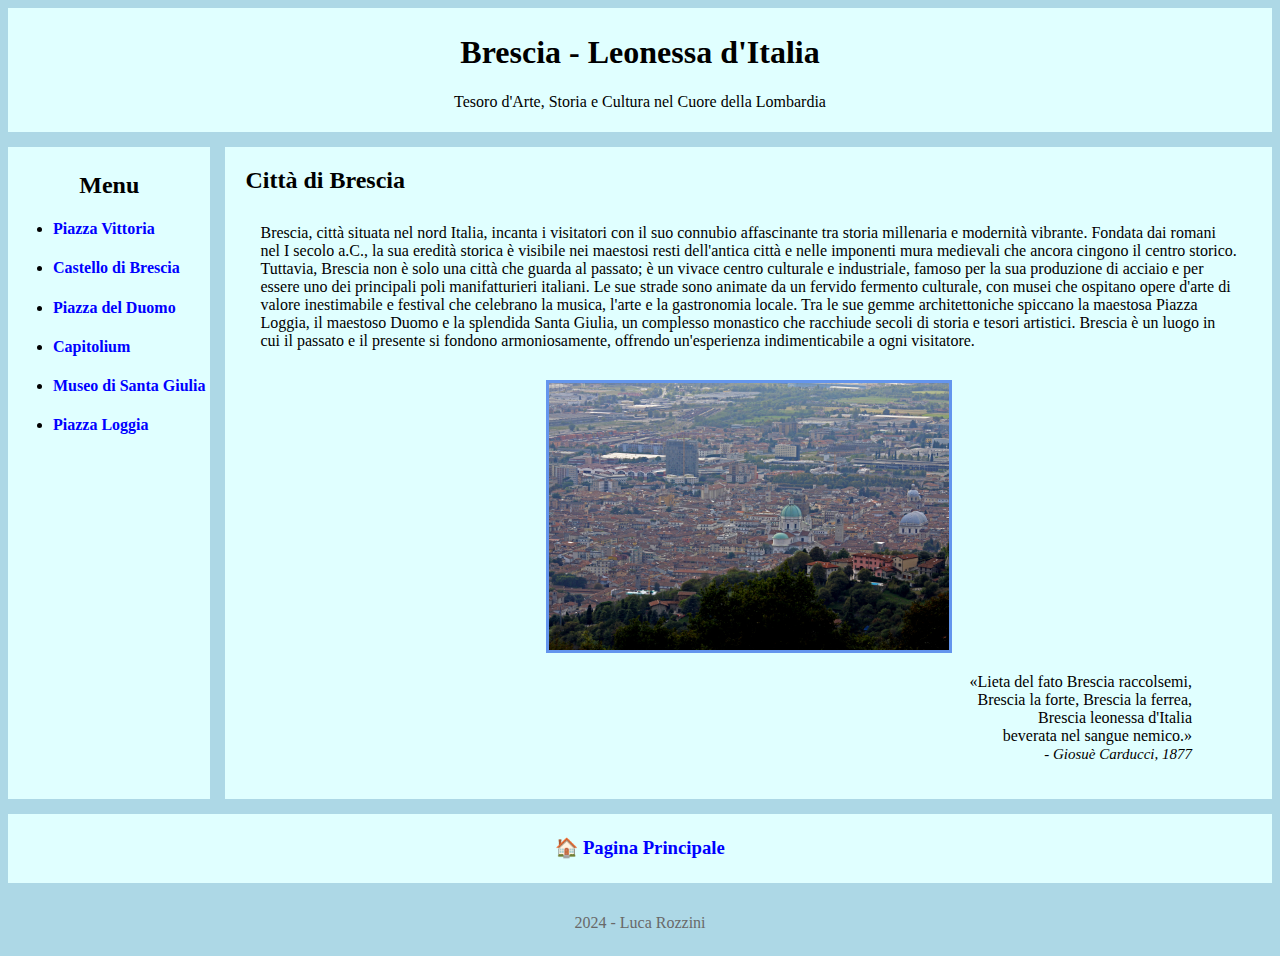
<file: index.html>
<!DOCTYPE html>
<html lang="it">
<head> 
    <title>Brescia</title>
    <link rel="icon" href="iconaBrescia.png">
    <link rel="stylesheet" href="brescia.css">
</head>
<body>
    <div id="header" class="titolo"><h1>Brescia - Leonessa d'Italia</h1>
        <p>Tesoro d'Arte, Storia e Cultura nel Cuore della Lombardia</p>
    </div>

    <div id="menu"><h2 class="titolo">Menu</h2>
        <ul>
            <li><h4><a href="piazzaVittoria.html"> Piazza Vittoria</a></h4></li>
            <li><h4><a href="castelloDiBrescia.html"> Castello di Brescia</a></h4></li>
            <li><h4><a href="piazzaDelDuomo.html"> Piazza del Duomo</a></h4></li>
            <li><h4><a href="capitolium.html"> Capitolium</a></h4></li>
            <li><h4><a href="museoSantaGiulia.html"> Museo di Santa Giulia</a></h4></li>
            <li><h4><a href="piazzaLoggia.html"> Piazza Loggia</a></h4></li>
        </ul>   
    </div>

    <div id="content"><h2 class="argomento">Città di Brescia</h2>
        <p class="paragrafo">Brescia, città situata nel nord Italia, incanta i visitatori con il suo connubio affascinante tra storia millenaria e modernità vibrante.
            Fondata dai romani nel I secolo a.C., la sua eredità storica è visibile nei maestosi resti dell'antica città e nelle imponenti mura medievali che ancora cingono il centro storico.
            Tuttavia, Brescia non è solo una città che guarda al passato; è un vivace centro culturale e industriale, famoso per la sua produzione di acciaio e per essere uno dei principali poli manifatturieri italiani.
            Le sue strade sono animate da un fervido fermento culturale, con musei che ospitano opere d'arte di valore inestimabile e festival che celebrano la musica, l'arte e la gastronomia locale.
            Tra le sue gemme architettoniche spiccano la maestosa Piazza Loggia, il maestoso Duomo e la splendida Santa Giulia, un complesso monastico che racchiude secoli di storia e tesori artistici.
            Brescia è un luogo in cui il passato e il presente si fondono armoniosamente, offrendo un'esperienza indimenticabile a ogni visitatore.
        </p>
        <center><img src="Brescia.jpg" alt="Brescia"></center>
        <p align = right id="allaVittoria">«Lieta del fato Brescia raccolsemi,<br>
            Brescia la forte, Brescia la ferrea,<br>
            Brescia leonessa d'Italia<br>
            beverata nel sangue nemico.»<br>
            <em>- Giosuè Carducci, 1877</em>
        </p>
    </div>

    <div id="footer"><h3 class="titolo"><a href="index.html">&#127968; Pagina Principale</a></h3></div>
    <p id="crediti">2024 - Luca Rozzini</p>
</body>
</html>
</file>
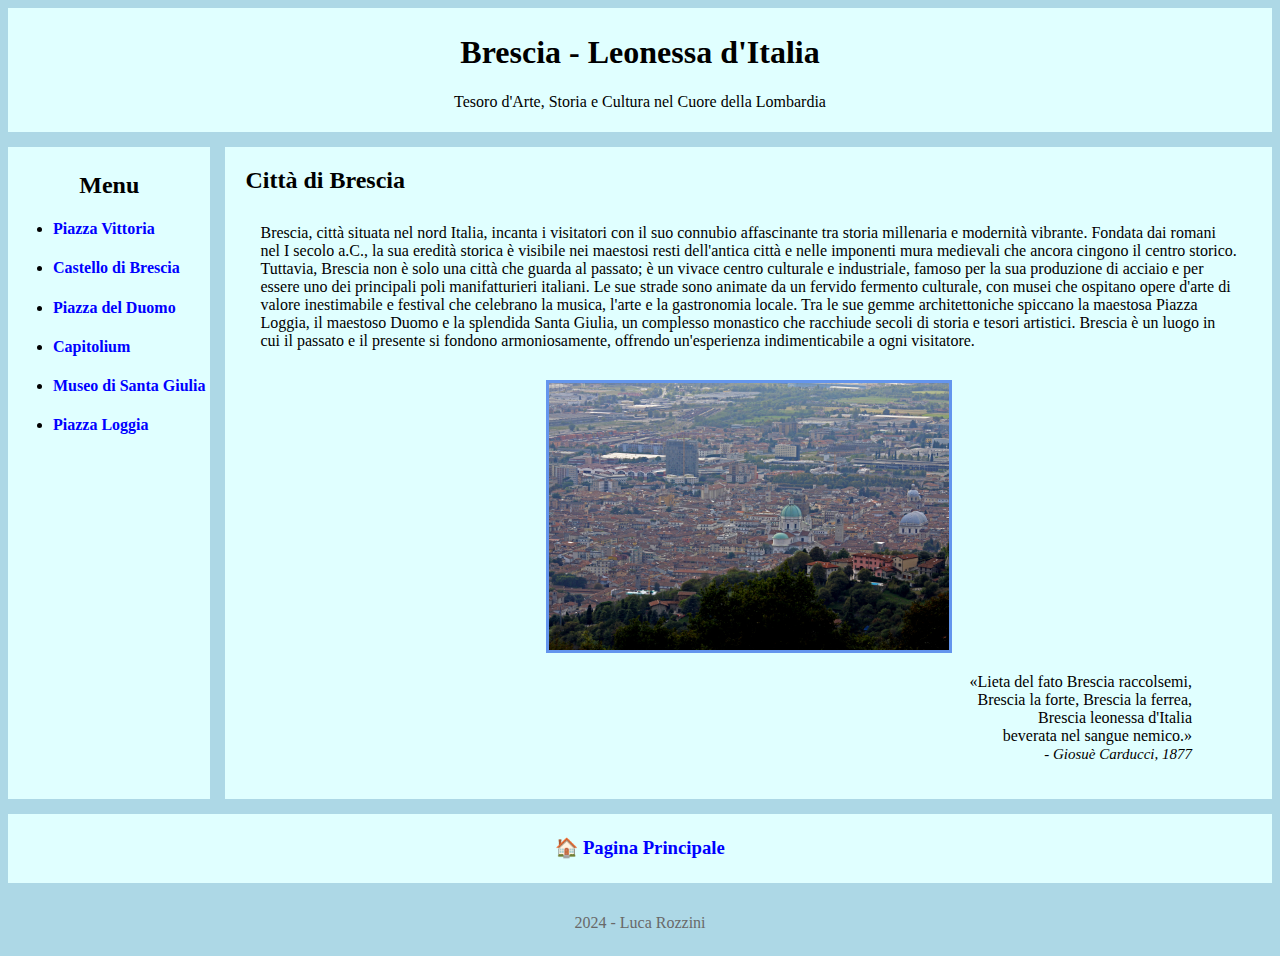
<file: brescia.html>
<!DOCTYPE html>
<html lang="it">
<head> 
    <title>Brescia</title>
    <link rel="icon" href="iconaBrescia.ico">
    <link rel="stylesheet" href="brescia.css">
</head>
<body>
    <div id="header" class="titolo"><h1>Brescia - Leonessa d'Italia</h1>
        <p>Tesoro d'Arte, Storia e Cultura nel Cuore della Lombardia</p>
    </div>

    <div id="menu"><h2 class="titolo">Menu</h2>
        <ul>
            <li><h4><a href="piazzaVittoria.html"> Piazza Vittoria</a></h4></li>
            <li><h4><a href="castelloDiBrescia.html"> Castello di Brescia</a></h4></li>
            <li><h4><a href="piazzaDelDuomo.html"> Piazza del Duomo</a></h4></li>
            <li><h4><a href="capitolium.html"> Capitolium</a></h4></li>
            <li><h4><a href="museoSantaGiulia.html"> Museo di Santa Giulia</a></h4></li>
            <li><h4><a href="piazzaLoggia.html"> Piazza Loggia</a></h4></li>
        </ul>   
    </div>

    <div id="content"><h2 class="argomento">Città di Brescia</h2>
        <p class="paragrafo">Brescia, città situata nel nord Italia, incanta i visitatori con il suo connubio affascinante tra storia millenaria e modernità vibrante.
            Fondata dai romani nel I secolo a.C., la sua eredità storica è visibile nei maestosi resti dell'antica città e nelle imponenti mura medievali che ancora cingono il centro storico.
            Tuttavia, Brescia non è solo una città che guarda al passato; è un vivace centro culturale e industriale, famoso per la sua produzione di acciaio e per essere uno dei principali poli manifatturieri italiani.
            Le sue strade sono animate da un fervido fermento culturale, con musei che ospitano opere d'arte di valore inestimabile e festival che celebrano la musica, l'arte e la gastronomia locale.
            Tra le sue gemme architettoniche spiccano la maestosa Piazza Loggia, il maestoso Duomo e la splendida Santa Giulia, un complesso monastico che racchiude secoli di storia e tesori artistici.
            Brescia è un luogo in cui il passato e il presente si fondono armoniosamente, offrendo un'esperienza indimenticabile a ogni visitatore.
        </p>
        <center><img src="Brescia.jpg" alt="Brescia"></center>
        <p align = right id="allaVittoria">«Lieta del fato Brescia raccolsemi,<br>
            Brescia la forte, Brescia la ferrea,<br>
            Brescia leonessa d'Italia<br>
            beverata nel sangue nemico.»<br>
            <em>- Giosuè Carducci, 1877</em>
        </p>
    </div>

    <div id="footer"><h3 class="titolo"><a href="brescia.html">&#127968; Pagina Principale</a></h3></div>
    <p id="crediti">2024 - Luca Rozzini</p>
</body>
</html>
</file>
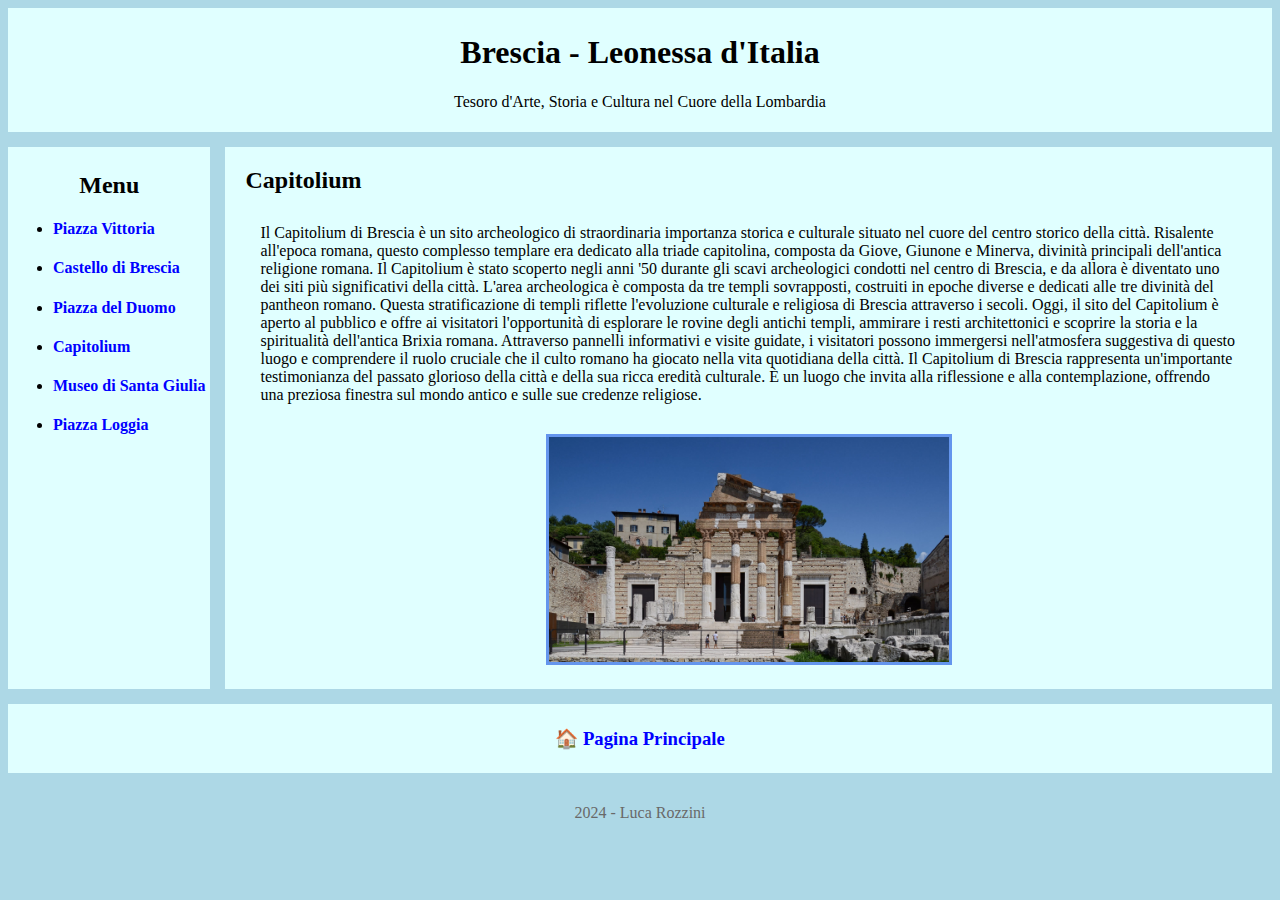
<file: capitolium.html>
<!DOCTYPE html>
<html lang="it">
<head> 
    <title>Capitolium</title>
    <link rel="icon" href="iconaBrescia.png">
    <link rel="stylesheet" href="brescia.css">
</head>
<body>
    <div id="header" class="titolo"><h1>Brescia - Leonessa d'Italia</h1>
        <p>Tesoro d'Arte, Storia e Cultura nel Cuore della Lombardia</p>
    </div>

    <div id="menu"><h2 class="titolo">Menu</h2>
        <ul>
            <li><h4><a href="piazzaVittoria.html"> Piazza Vittoria</a></h4></li>
            <li><h4><a href="castelloDiBrescia.html"> Castello di Brescia</a></h4></li>
            <li><h4><a href="piazzaDelDuomo.html"> Piazza del Duomo</a></h4></li>
            <li><h4><a href="capitolium.html"> Capitolium</a></h4></li>
            <li><h4><a href="museoSantaGiulia.html"> Museo di Santa Giulia</a></h4></li>
            <li><h4><a href="piazzaLoggia.html"> Piazza Loggia</a></h4></li>
        </ul>
    </div>

    <div id="content"><h2 class="argomento">Capitolium</h2>
        <p class="paragrafo">Il Capitolium di Brescia è un sito archeologico di straordinaria importanza storica e culturale situato nel cuore del centro storico della città.
            Risalente all'epoca romana, questo complesso templare era dedicato alla triade capitolina, composta da Giove, Giunone e Minerva, divinità principali dell'antica religione romana.
            Il Capitolium è stato scoperto negli anni '50 durante gli scavi archeologici condotti nel centro di Brescia, e da allora è diventato uno dei siti più significativi della città.
            L'area archeologica è composta da tre templi sovrapposti, costruiti in epoche diverse e dedicati alle tre divinità del pantheon romano.
            Questa stratificazione di templi riflette l'evoluzione culturale e religiosa di Brescia attraverso i secoli.
            Oggi, il sito del Capitolium è aperto al pubblico e offre ai visitatori l'opportunità di esplorare le rovine degli antichi templi, ammirare i resti architettonici e scoprire la storia e la spiritualità dell'antica Brixia romana.
            Attraverso pannelli informativi e visite guidate, i visitatori possono immergersi nell'atmosfera suggestiva di questo luogo e comprendere il ruolo cruciale che il culto romano ha giocato nella vita quotidiana della città.
            Il Capitolium di Brescia rappresenta un'importante testimonianza del passato glorioso della città e della sua ricca eredità culturale.
            È un luogo che invita alla riflessione e alla contemplazione, offrendo una preziosa finestra sul mondo antico e sulle sue credenze religiose.
        </p>
        <center><img src="Capitolium.jpg" alt="Capitolium"></center>
    </div>
    
    <div id="footer"><h3 class="titolo"><a href="index.html">&#127968; Pagina Principale</a></h3></div>
    <p id="crediti">2024 - Luca Rozzini</p>
</body>
</html>
</file>
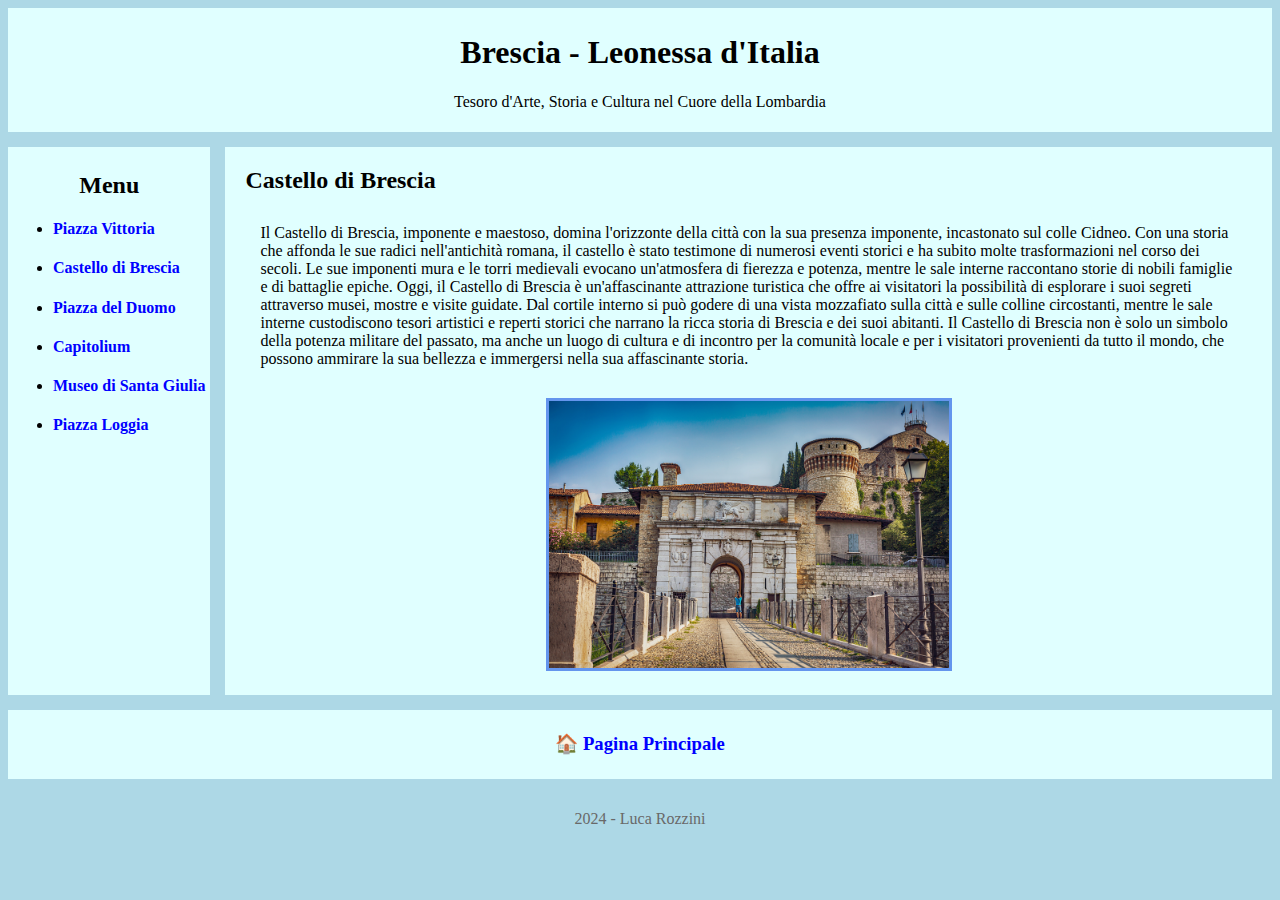
<file: castelloDiBrescia.html>
<!DOCTYPE html>
<html lang="it">
<head>
    <title>Castello di Brescia</title>
    <link rel="icon" href="iconaBrescia.png">
    <link rel="stylesheet" href="brescia.css">
</head>
<body>
    <div id="header" class="titolo"><h1>Brescia - Leonessa d'Italia</h1>
        <p>Tesoro d'Arte, Storia e Cultura nel Cuore della Lombardia</p>
    </div>

    <div id="menu"><h2 class="titolo">Menu</h2>
        <ul>
            <li><h4><a href="piazzaVittoria.html"> Piazza Vittoria</a></h4></li>
            <li><h4><a href="castelloDiBrescia.html"> Castello di Brescia</a></h4></li>
            <li><h4><a href="piazzaDelDuomo.html"> Piazza del Duomo</a></h4></li>
            <li><h4><a href="capitolium.html"> Capitolium</a></h4></li>
            <li><h4><a href="museoSantaGiulia.html"> Museo di Santa Giulia</a></h4></li>
            <li><h4><a href="piazzaLoggia.html"> Piazza Loggia</a></h4></li>
        </ul>
    </div>
    
    <div id="content"><h2 class="argomento">Castello di Brescia</h2>
        <p class="paragrafo">Il Castello di Brescia, imponente e maestoso, domina l'orizzonte della città con la sua presenza imponente, incastonato sul colle Cidneo.
            Con una storia che affonda le sue radici nell'antichità romana, il castello è stato testimone di numerosi eventi storici e ha subito molte trasformazioni nel corso dei secoli.
            Le sue imponenti mura e le torri medievali evocano un'atmosfera di fierezza e potenza, mentre le sale interne raccontano storie di nobili famiglie e di battaglie epiche.
            Oggi, il Castello di Brescia è un'affascinante attrazione turistica che offre ai visitatori la possibilità di esplorare i suoi segreti attraverso musei, mostre e visite guidate.
            Dal cortile interno si può godere di una vista mozzafiato sulla città e sulle colline circostanti, mentre le sale interne custodiscono tesori artistici e reperti storici che narrano la ricca storia di Brescia e dei suoi abitanti. 
            Il Castello di Brescia non è solo un simbolo della potenza militare del passato, ma anche un luogo di cultura e di incontro per la comunità locale e per i visitatori provenienti da tutto il mondo, che possono ammirare la sua bellezza e immergersi nella sua affascinante storia.
        </p>
        <center><img src="CastelloDiBrescia.jpg" alt="Castello di Brescia"></center>
    </div>
    
    <div id="footer"><h3 class="titolo"><a href="index.html">&#127968; Pagina Principale</a></h3></div>
    <p id="crediti">2024 - Luca Rozzini</p>
</body>
</html>
</file>
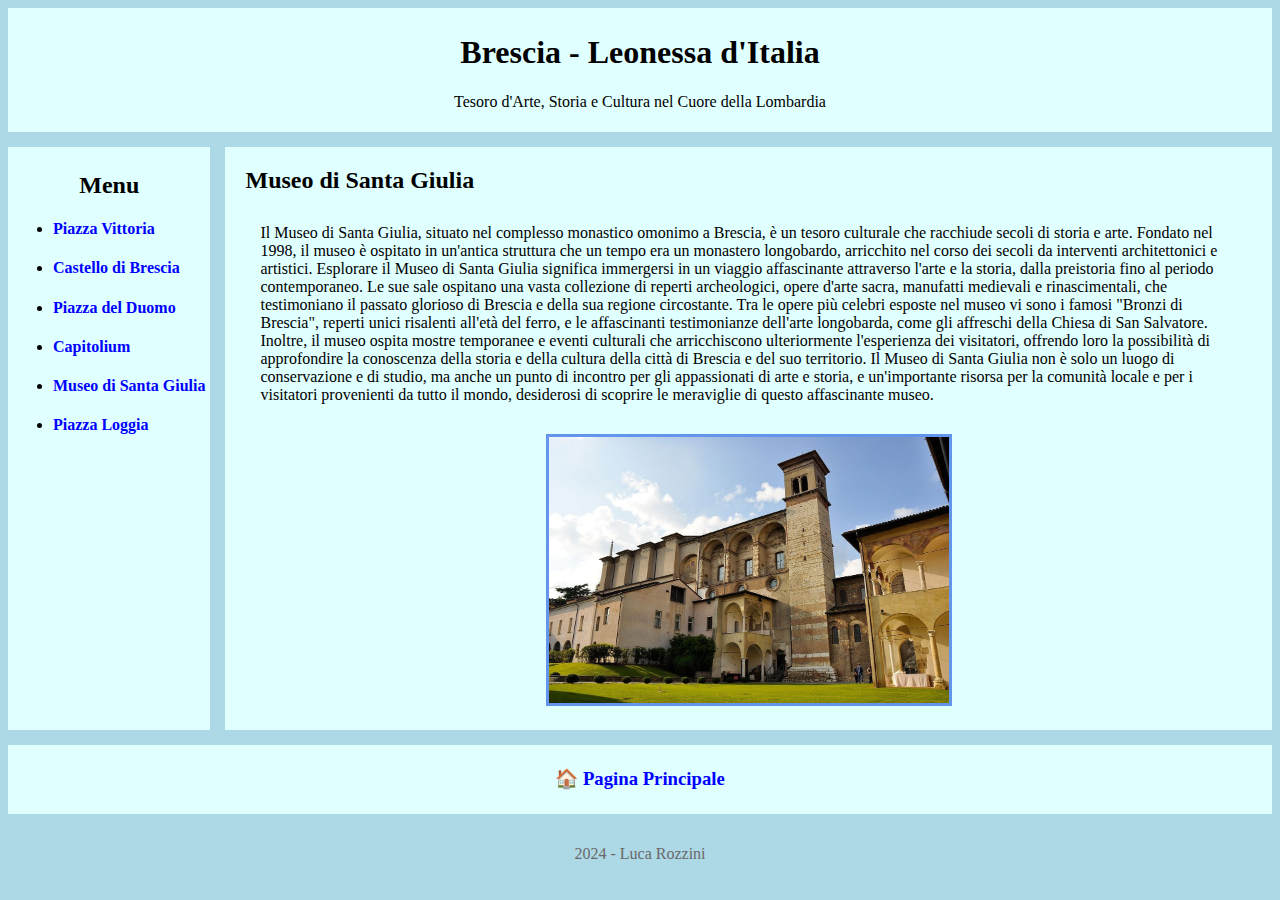
<file: museoSantaGiulia.html>
<!DOCTYPE html>
<html lang="it">
<head>
    <title>Museo di Santa Giulia</title>
    <link rel="icon" href="iconaBrescia.png">
    <link rel="stylesheet" href="brescia.css">
</head>
<body>
    <div id="header" class="titolo"><h1>Brescia - Leonessa d'Italia</h1>
        <p>Tesoro d'Arte, Storia e Cultura nel Cuore della Lombardia</p>
    </div>

    <div id="menu"><h2 class="titolo">Menu</h2>
        <ul>
            <li><h4><a href="piazzaVittoria.html"> Piazza Vittoria</a></h4></li>
            <li><h4><a href="castelloDiBrescia.html"> Castello di Brescia</a></h4></li>
            <li><h4><a href="piazzaDelDuomo.html"> Piazza del Duomo</a></h4></li>
            <li><h4><a href="capitolium.html"> Capitolium</a></h4></li>
            <li><h4><a href="museoSantaGiulia.html"> Museo di Santa Giulia</a></h4></li>
            <li><h4><a href="piazzaLoggia.html"> Piazza Loggia</a></h4></li>
        </ul>
    </div>

    <div id="content"><h2 class="argomento">Museo di Santa Giulia</h2>
        <p class="paragrafo">Il Museo di Santa Giulia, situato nel complesso monastico omonimo a Brescia, è un tesoro culturale che racchiude secoli di storia e arte.
            Fondato nel 1998, il museo è ospitato in un'antica struttura che un tempo era un monastero longobardo, arricchito nel corso dei secoli da interventi architettonici e artistici.
            Esplorare il Museo di Santa Giulia significa immergersi in un viaggio affascinante attraverso l'arte e la storia, dalla preistoria fino al periodo contemporaneo.
            Le sue sale ospitano una vasta collezione di reperti archeologici, opere d'arte sacra, manufatti medievali e rinascimentali, che testimoniano il passato glorioso di Brescia e della sua regione circostante.
            Tra le opere più celebri esposte nel museo vi sono i famosi "Bronzi di Brescia", reperti unici risalenti all'età del ferro, e le affascinanti testimonianze dell'arte longobarda, come gli affreschi della Chiesa di San Salvatore.
            Inoltre, il museo ospita mostre temporanee e eventi culturali che arricchiscono ulteriormente l'esperienza dei visitatori, offrendo loro la possibilità di approfondire la conoscenza della storia e della cultura della città di Brescia e del suo territorio.
            Il Museo di Santa Giulia non è solo un luogo di conservazione e di studio, ma anche un punto di incontro per gli appassionati di arte e storia, e un'importante risorsa per la comunità locale e per i visitatori provenienti da tutto il mondo, desiderosi di scoprire le meraviglie di questo affascinante museo.
        </p>
         <center><img src="MuseoSantaGiulia.jpg" alt="Museo di Santa Giulia"></center>
    </div>
    
    <div id="footer"><h3 class="titolo"><a href="index.html">&#127968; Pagina Principale</a></h3></div>
    <p id="crediti">2024 - Luca Rozzini</p>
</body>
</html>
</file>
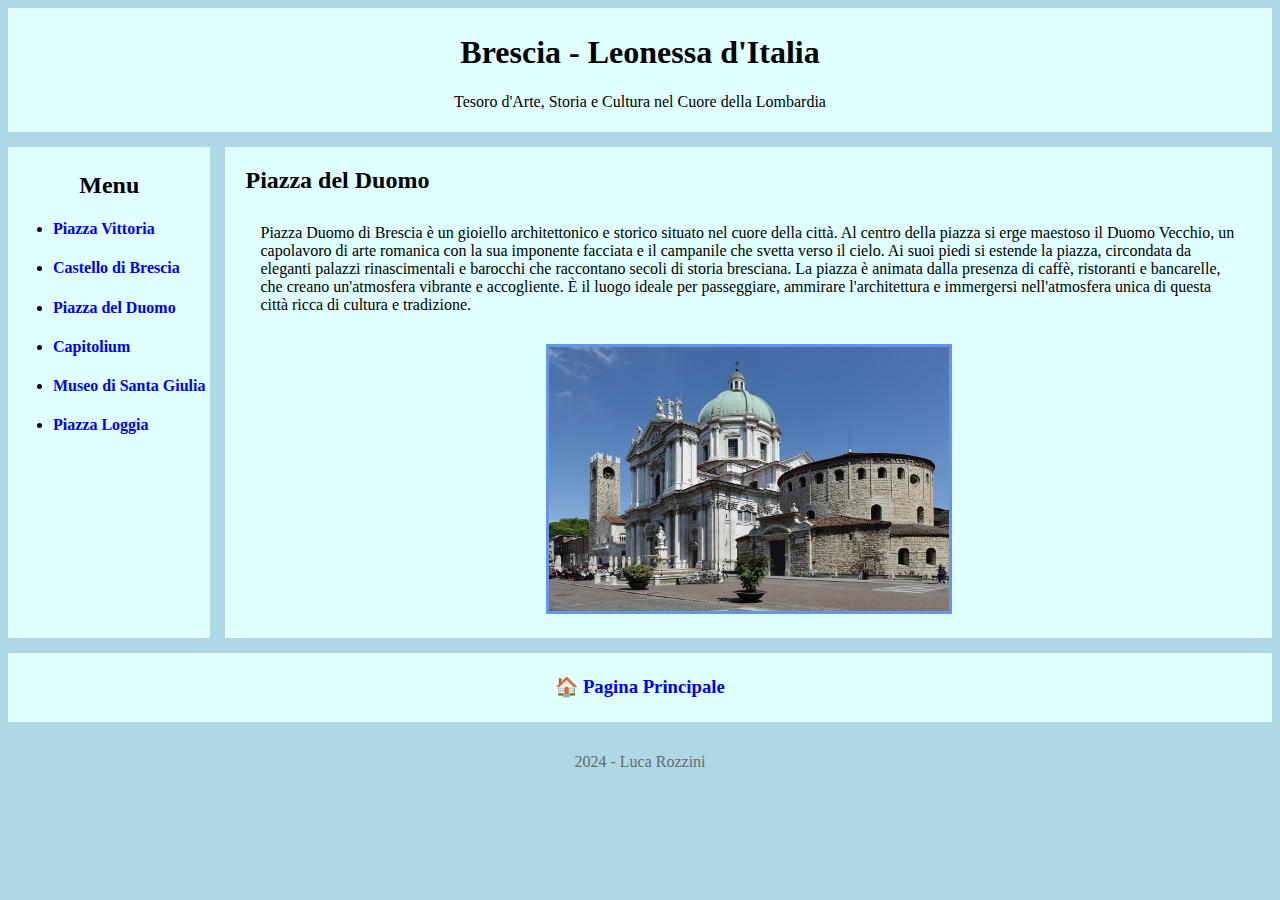
<file: piazzaDelDuomo.html>
<!DOCTYPE html>
<html lang="it">
<head> 
    <title>Piazza del Duomo</title>
    <link rel="icon" href="iconaBrescia.png">
    <link rel="stylesheet" href="brescia.css">
</head>
<body>
    <div id="header" class="titolo"><h1>Brescia - Leonessa d'Italia</h1>
        <p>Tesoro d'Arte, Storia e Cultura nel Cuore della Lombardia</p>
    </div>

    <div id="menu"><h2 class="titolo">Menu</h2>
        <ul>
            <li><h4><a href="piazzaVittoria.html"> Piazza Vittoria</a></h4></li>
            <li><h4><a href="castelloDiBrescia.html"> Castello di Brescia</a></h4></li>
            <li><h4><a href="piazzaDelDuomo.html"> Piazza del Duomo</a></h4></li>
            <li><h4><a href="capitolium.html"> Capitolium</a></h4></li>
            <li><h4><a href="museoSantaGiulia.html"> Museo di Santa Giulia</a></h4></li>
            <li><h4><a href="piazzaLoggia.html"> Piazza Loggia</a></h4></li>
        </ul>      
    </div>

    <div id="content"><h2 class="argomento">Piazza del Duomo</h2>
        <p class="paragrafo">Piazza Duomo di Brescia è un gioiello architettonico e storico situato nel cuore della città.
            Al centro della piazza si erge maestoso il Duomo Vecchio, un capolavoro di arte romanica con la sua imponente facciata e il campanile che svetta verso il cielo.
            Ai suoi piedi si estende la piazza, circondata da eleganti palazzi rinascimentali e barocchi che raccontano secoli di storia bresciana.
            La piazza è animata dalla presenza di caffè, ristoranti e bancarelle, che creano un'atmosfera vibrante e accogliente.
            È il luogo ideale per passeggiare, ammirare l'architettura e immergersi nell'atmosfera unica di questa città ricca di cultura e tradizione.
        </p>
        <center><img src="PiazzaDelDuomo.jpg" alt="Piazza del Duomo"></center>
    </div>
    
    <div id="footer"><h3 class="titolo"><a href="index.html">&#127968; Pagina Principale</a></h3></div>
    <p id="crediti">2024 - Luca Rozzini</p>
</body>
</html>
</file>
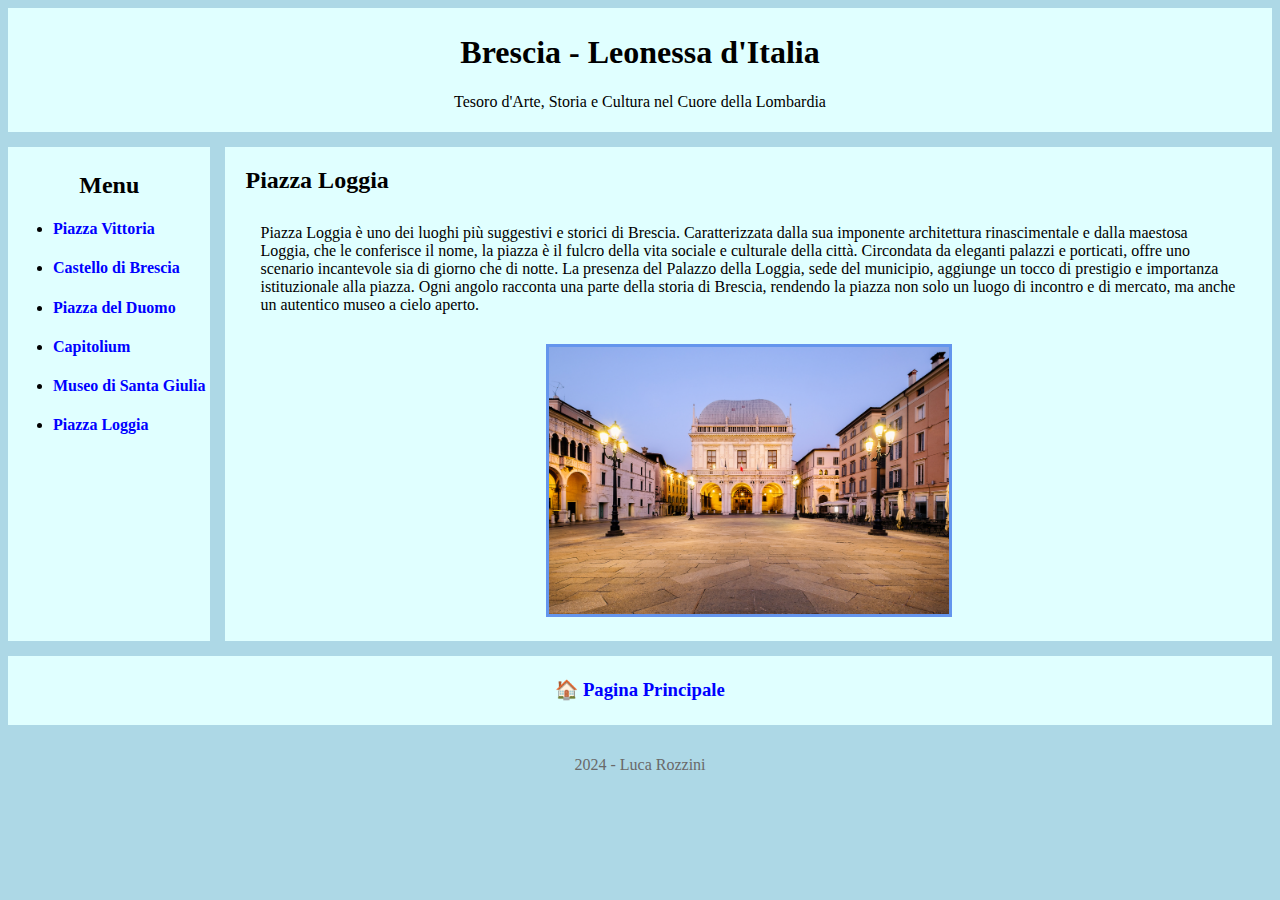
<file: piazzaLoggia.html>
<!DOCTYPE html>
<html lang="it">
<head>
    <title>Piazza Loggia</title>
    <link rel="icon" href="iconaBrescia.png">
    <link rel="stylesheet" href="brescia.css">
</head>
<body>
    <div id="header" class="titolo"><h1>Brescia - Leonessa d'Italia</h1>
        <p>Tesoro d'Arte, Storia e Cultura nel Cuore della Lombardia</p>
    </div>

    <div id="menu"><h2 class="titolo">Menu</h2>
        <ul>
            <li><h4><a href="piazzaVittoria.html"> Piazza Vittoria</a></h4></li>
            <li><h4><a href="castelloDiBrescia.html"> Castello di Brescia</a></h4></li>
            <li><h4><a href="piazzaDelDuomo.html"> Piazza del Duomo</a></h4></li>
            <li><h4><a href="capitolium.html"> Capitolium</a></h4></li>
            <li><h4><a href="museoSantaGiulia.html"> Museo di Santa Giulia</a></h4></li>
            <li><h4><a href="piazzaLoggia.html"> Piazza Loggia</a></h4></li>
        </ul>
    </div>

    <div id="content"><h2 class="argomento">Piazza Loggia</h2>
        <p class="paragrafo">Piazza Loggia è uno dei luoghi più suggestivi e storici di Brescia.
            Caratterizzata dalla sua imponente architettura rinascimentale e dalla maestosa Loggia, che le conferisce il nome, la piazza è il fulcro della vita sociale e culturale della città.
            Circondata da eleganti palazzi e porticati, offre uno scenario incantevole sia di giorno che di notte.
            La presenza del Palazzo della Loggia, sede del municipio, aggiunge un tocco di prestigio e importanza istituzionale alla piazza.
            Ogni angolo racconta una parte della storia di Brescia, rendendo la piazza non solo un luogo di incontro e di mercato, ma anche un autentico museo a cielo aperto.
        </p>
        <center><img src="PiazzaLoggia.jpg" alt="Piazza Loggia"></center>
    </div>
    
    <div id="footer"><h3 class="titolo"><a href="index.html">&#127968; Pagina Principale</a></h3></div>
    <p id="crediti">2024 - Luca Rozzini</p>
</body>
</html>
</file>
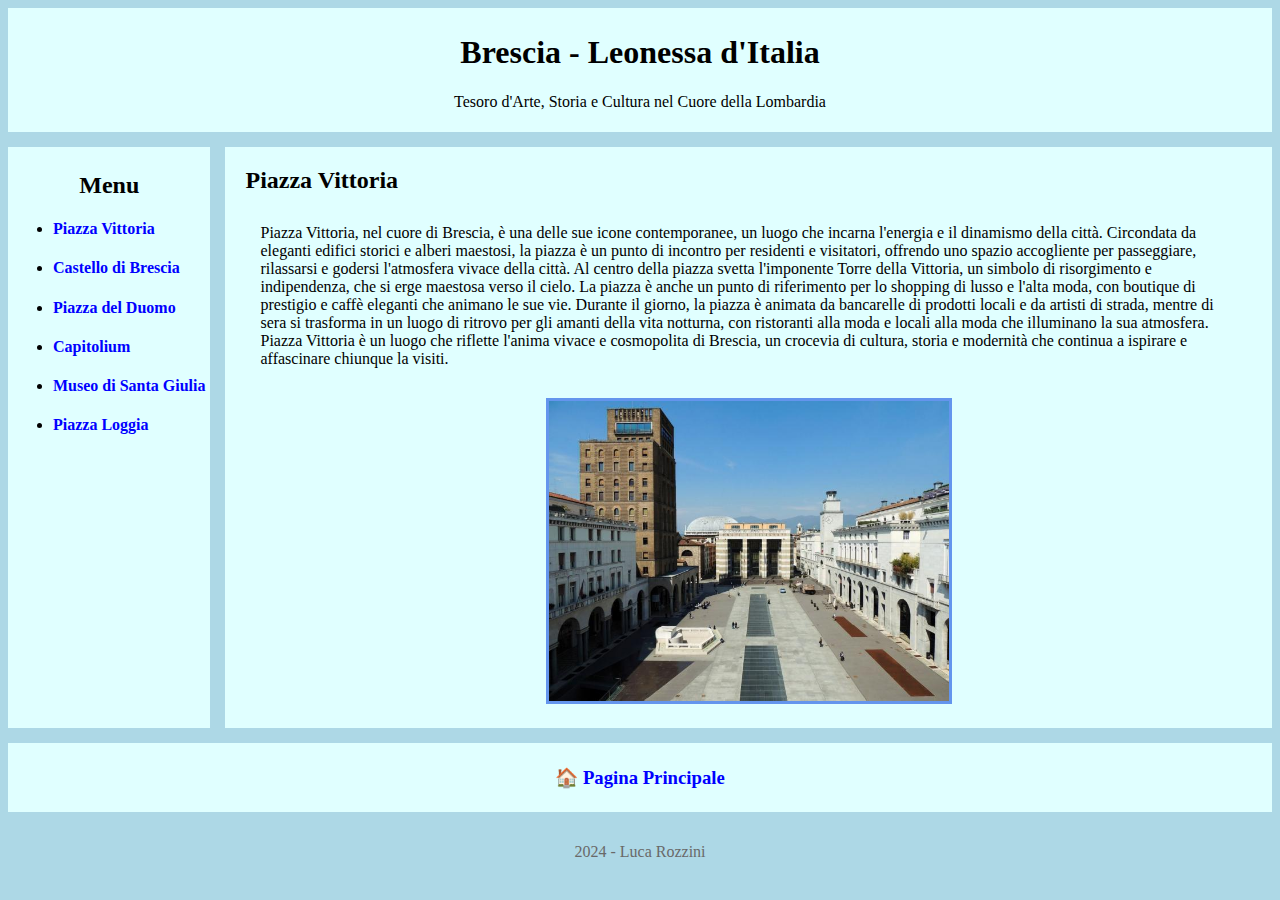
<file: piazzaVittoria.html>
<!DOCTYPE html>
<html lang="it">
<head>
    <title>Piazza Vittoria</title>
    <link rel="icon" href="iconaBrescia.png">
    <link rel="stylesheet" href="brescia.css">
</head>
<body>
    <div id="header" class="titolo"><h1>Brescia - Leonessa d'Italia</h1>
        <p>Tesoro d'Arte, Storia e Cultura nel Cuore della Lombardia</p>
    </div>

    <div id="menu"><h2 class="titolo">Menu</h2>
        <ul>
            <li><h4><a href="piazzaVittoria.html"> Piazza Vittoria</a></h4></li>
            <li><h4><a href="castelloDiBrescia.html"> Castello di Brescia</a></h4></li>
            <li><h4><a href="piazzaDelDuomo.html"> Piazza del Duomo</a></h4></li>
            <li><h4><a href="capitolium.html"> Capitolium</a></h4></li>
            <li><h4><a href="museoSantaGiulia.html"> Museo di Santa Giulia</a></h4></li>
            <li><h4><a href="piazzaLoggia.html"> Piazza Loggia</a></h4></li>
        </ul>
    </div>

    <div id="content"><h2 class="argomento">Piazza Vittoria</h2>
        <p class="paragrafo">Piazza Vittoria, nel cuore di Brescia, è una delle sue icone contemporanee, un luogo che incarna l'energia e il dinamismo della città.
            Circondata da eleganti edifici storici e alberi maestosi, la piazza è un punto di incontro per residenti e visitatori, offrendo uno spazio accogliente per passeggiare, rilassarsi e godersi l'atmosfera vivace della città.
            Al centro della piazza svetta l'imponente Torre della Vittoria, un simbolo di risorgimento e indipendenza, che si erge maestosa verso il cielo.
            La piazza è anche un punto di riferimento per lo shopping di lusso e l'alta moda, con boutique di prestigio e caffè eleganti che animano le sue vie.
            Durante il giorno, la piazza è animata da bancarelle di prodotti locali e da artisti di strada, mentre di sera si trasforma in un luogo di ritrovo per gli amanti della vita notturna, con ristoranti alla moda e locali alla moda che illuminano la sua atmosfera.
            Piazza Vittoria è un luogo che riflette l'anima vivace e cosmopolita di Brescia, un crocevia di cultura, storia e modernità che continua a ispirare e affascinare chiunque la visiti.
        </p>
        <center><img src="PiazzaVittoria.jpg" alt="Piazza Vittoria"></center>
    </div>
    
    <div id="footer"><h3 class="titolo"><a href="index.html">&#127968; Pagina Principale</a></h3></div>
    <p id="crediti">2024 - Luca Rozzini</p>
</body>
</html>
</file>
<file: brescia.css>
body{
    background-color: lightblue;
    display: grid;
    gap: 15px;
    grid-template-columns: auto auto auto auto auto auto auto;
}

div{
    background-color: lightcyan;
    padding: 5px;
}

#header, #footer, #crediti{
    grid-column: span 7;
}

.titolo, #crediti{
    text-align: center;
}

#content{
    grid-column: span 6;
}

#menu, #content{
    padding-bottom: 20px;
}

img{
    width: 400px;
    border-style: solid;
    border-color: cornflowerblue;
}

em{
    font-size: 15px;
}

.paragrafo{
    margin: 30px;
}

.argomento{
    margin: 15px;
}

#allaVittoria{
    margin-right: 75px;
}

#crediti{
    color: dimgrey;
}

a {
    text-decoration: none;
    color: blue;
}

@media only screen and (max-width: 600px) {
    img{
        width: 300px;
    }

    #allaVittoria{
        text-align: center;
        margin: 20px;
    }
}
</file>
